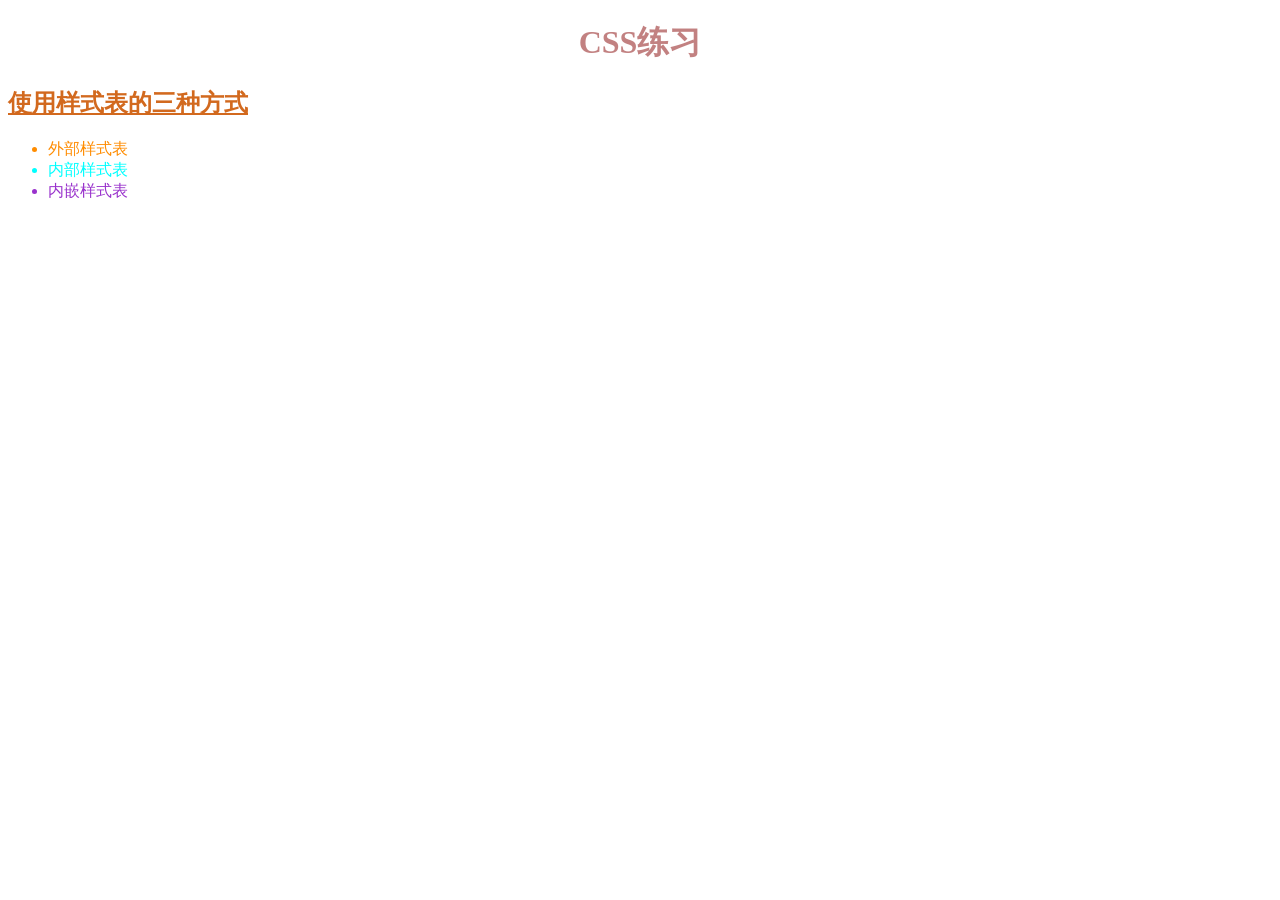
<file: 03-css-02.html>
<!DOCTYPE html>
<html lang="zh">
  <head>
    <meta charset="UTF-8" />
    <meta name="viewport" content="width=device-width, initial-scale=1.0" />
    <title>CSS练习</title>
    <link rel="stylesheet" href="mian.css" />
    <style>
      h2 {
        text-decoration: underline;
        color: chocolate;
      }
    </style>
  </head>
  <body>
    <h1>CSS练习</h1>
    <div>
      <h2>使用样式表的三种方式</h2>
      <ul>
        <li style="color: darkorange;">外部样式表</li>
        <li style="color: aqua">内部样式表</li>
        <li style="color: darkorchid">内嵌样式表</li>
      </ul>
    </div>
  </body>
</html>
</file>
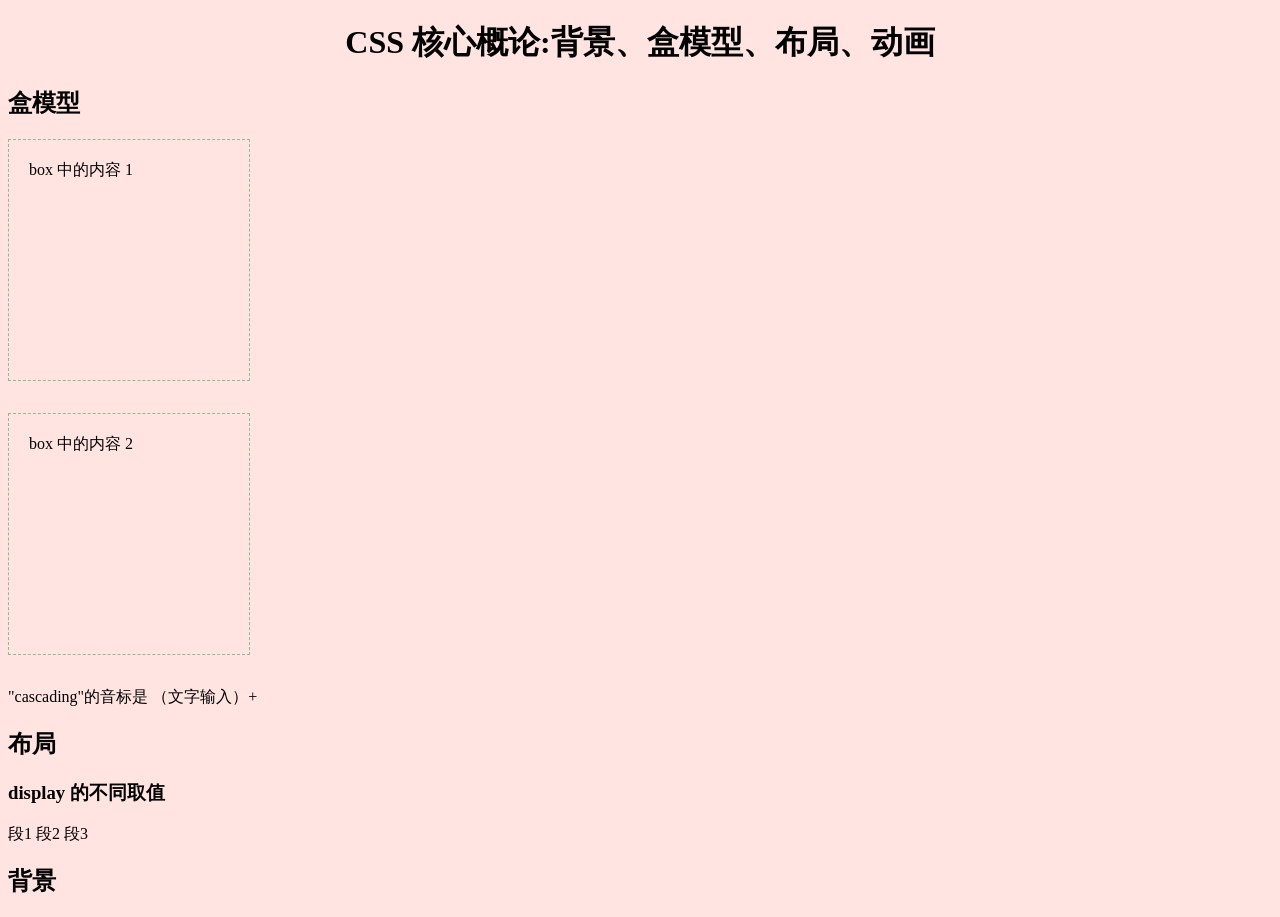
<file: Web前端技术/04-css-01.html>
<!DOCTYPE html>
<html lang="zh">
  <head>
    <meta charset="UTF-8" />
    <meta name="viewport" content="width=device-width, initial-scale=1.0" />
    <title>CSS 核心概论:背景、盒模型、布局、动画</title>
    <style>
        body{
            background-color: mistyrose;
        }
        h1{
            background-image: url("")
            background-position: 50% 50%;
            background-repeat: no-repeat;
            text-align: center;
        }
    </style>
  </head>
  <body>
    <h1>CSS 核心概论:背景、盒模型、布局、动画</h1>
    <section>
    </section>
    <section>
        <h2>盒模型</h2>
        <style>
            .box{
                width: 200px;
                height: 200px;
                border: darkseagreen   dashed 1px;
                padding: 20px;
                margin-bottom: 2em;
                border: ;
            }
        </style>
        <div>
            <div class="box">box 中的内容 1</div>
            <div class="box">box 中的内容 2</div>
        </div>
    </section>
    <section>
            <p>
                "cascading"的音标是    （文字输入）+
            </p>
        </div>
    </section>
    <section>
    </section>
    <section>
        <h2>布局</h2>
        <div>
            <h3>display 的不同取值</h3>
            <style>
                .display-demo p{
                    display: inline;
                }
            </style>
            <div class="display-demo">
                <p>段1</p>
                <p>段2</p>
                <p>段3</p>
                <p style="display: none">段4</p>
            </div>
        </div>
        <div class=</div>
    </section>
    <section>
        <h2>背景</h2>
    <div></div>
    </section>
  </body>
</html>
</file>
<file: mian.css>
/* 注释 */
h1 {
    text-align: center;
    color: rgba(184, 108, 108, 0.856);
  }
</file>
